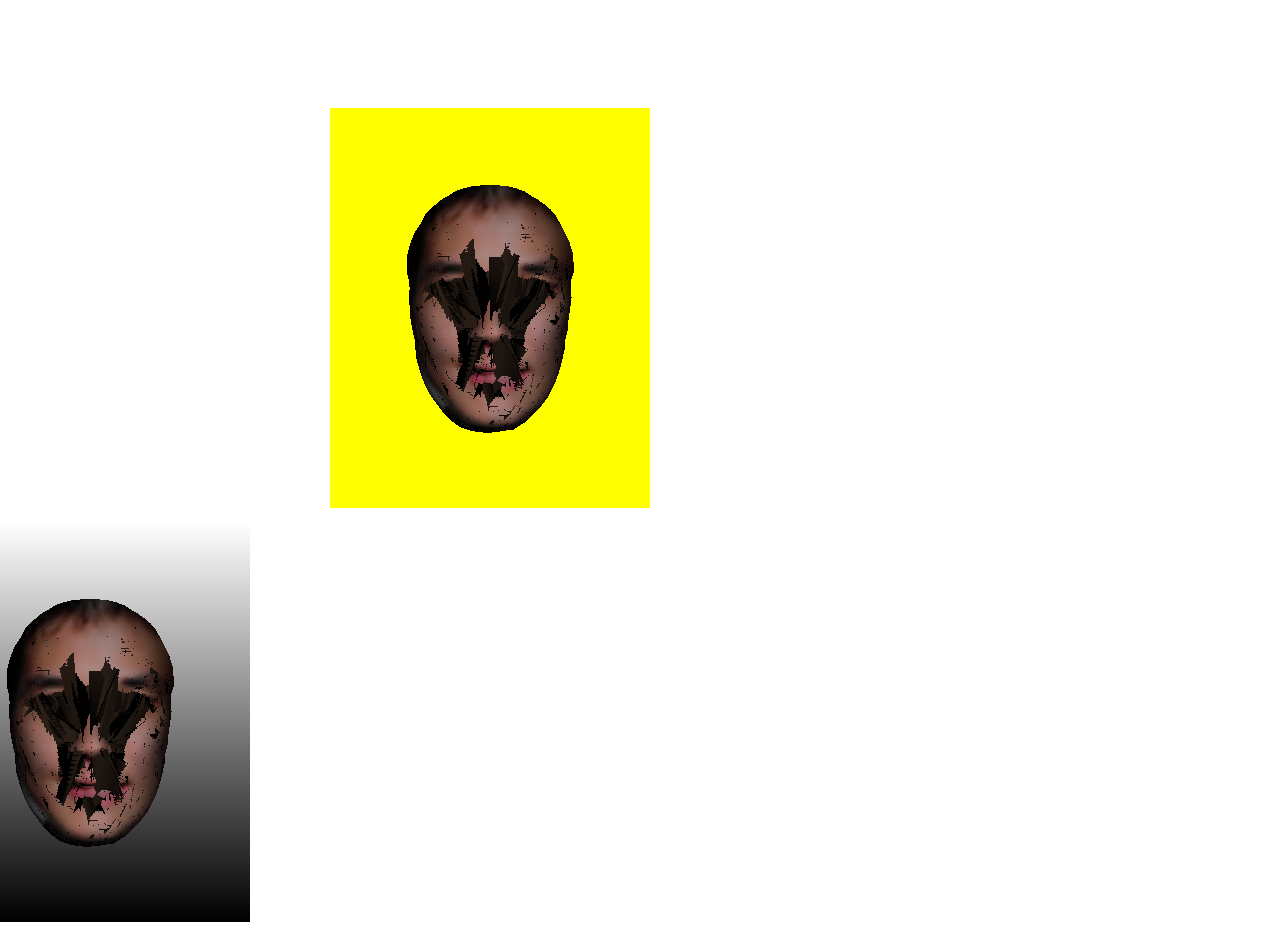
<file: 3dhairstyler1/me.html>
<!doctype html>
<!--[if lt IE 7 ]> <html lang="en" class="no-js ie6"> <![endif]--><!--[if IE 7 ]>    <html lang="en" class="no-js ie7"> <![endif]--><!--[if IE 8 ]>    <html lang="en" class="no-js ie8"> <![endif]--><!--[if IE 9 ]>    <html lang="en" class="no-js ie9"> <![endif]--><!--[if (gt IE 9)|!(IE)]><!--> <html lang="en" class="no-js"> <!--<![endif]--><head>
	<meta charset="UTF-8">
	<meta http-equiv="X-UA-Compatible" content="IE=edge,chrome=1">
	
	<title>3D Face</title>
	<link rel="shortcut icon" href="/favicon.ico">
	<!--[if lt IE 9]>
	<script src="http://html5shiv.googlecode.com/svn/trunk/html5.js"></script>
	<![endif]-->
	
	
	</head>
<body> 
     
       
 

				
				
               
				
				<div style="width:420px; margin:auto; position:relative; top:100px; left:-100px;">        <canvas id="cv" width="320" height="400" ></canvas>
				
			
				</div>    
				
				<script type="text/javascript" src="js/jsc3d.js"></script>    <script type="text/javascript">    
				
				
				var canvas = document.getElementById('cv'); 
				
				var viewer =  new JSC3D.Viewer(canvas); 
				
				
				
				viewer.setParameter('SceneUrl','me/me.obj'); 
			
				viewer.setParameter('InitRotationX', 0);  
   				viewer.setParameter('InitRotationY', 0);  
				viewer.setParameter('InitRotationZ', 0); 
				viewer.setParameter('ModelColor', '#FFFF00');    
				viewer.setParameter('BackgroundColor1', '#FFFF00');    
				viewer.setParameter('BackgroundColor2', '#FFFF00');
	
				viewer.setParameter('RenderMode', 'texturesmooth');  
				viewer.setParameter('MipMapping', 'on');  
 				viewer.init();     viewer.update(); 
				
				
			
				
				
				
  </script>
				
				
				
				
				<div style="width:420px; z-index:10; margin:auto; position:relative; top:110px; left:-500px;">        <canvas style="" id="cv2" width="320" height="400" ></canvas> </div>    
				
				<script type="text/javascript" src="js/jsc3d.js"></script>    <script type="text/javascript">    var canvas = document.getElementById('cv2');    var viewer = new JSC3D.Viewer(canvas);   
viewer.setParameter('SceneUrl', 'me/me.obj'); viewer.setParameter('InitRotationX', 0);    viewer.setParameter('InitRotationY', 0);    viewer.setParameter('InitRotationZ', 0);    viewer.setParameter('ModelColor', '#CAA618');    viewer.setParameter('BackgroundColor1', '#FFFFFF');    viewer.setParameter('BackgroundColor2', '');    viewer.setParameter('RenderMode', 'texturesmooth');    viewer.setParameter('MipMapping', 'on');   viewer.init();    viewer.update();
  </script>
				
				
				
				
				
              
 
 
 
   
</body> 
</html>
</file>
